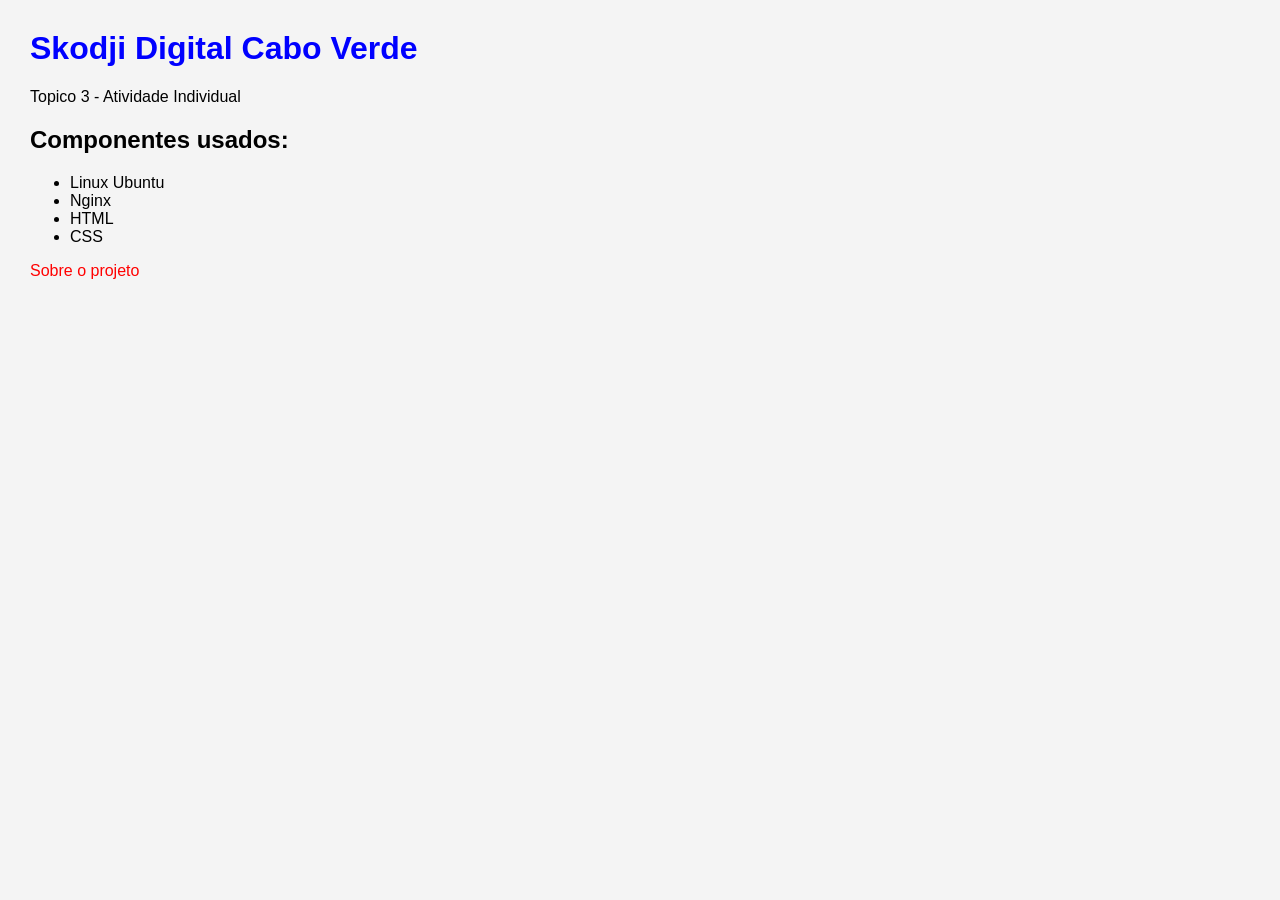
<file: topico-03/atividade-individual/site/index.html>
<!DOCTYPE html>
<html>
<head>
	<title>Skodji Digital</title>
	<link rel="stylesheet" href="style.css">
</head>
<body>
	<h1>Skodji Digital Cabo Verde</h1>
	<p>Topico 3 - Atividade Individual</p>
	<h2>Componentes usados: </h2>
	
	<ul>
		<li>Linux Ubuntu</li>
		<li>Nginx</li>
		<li>HTML</li>
		<li>CSS</li>

	</ul>

	<a href="sobre.html">Sobre o projeto</a>

	</body>
	</html>
</file>
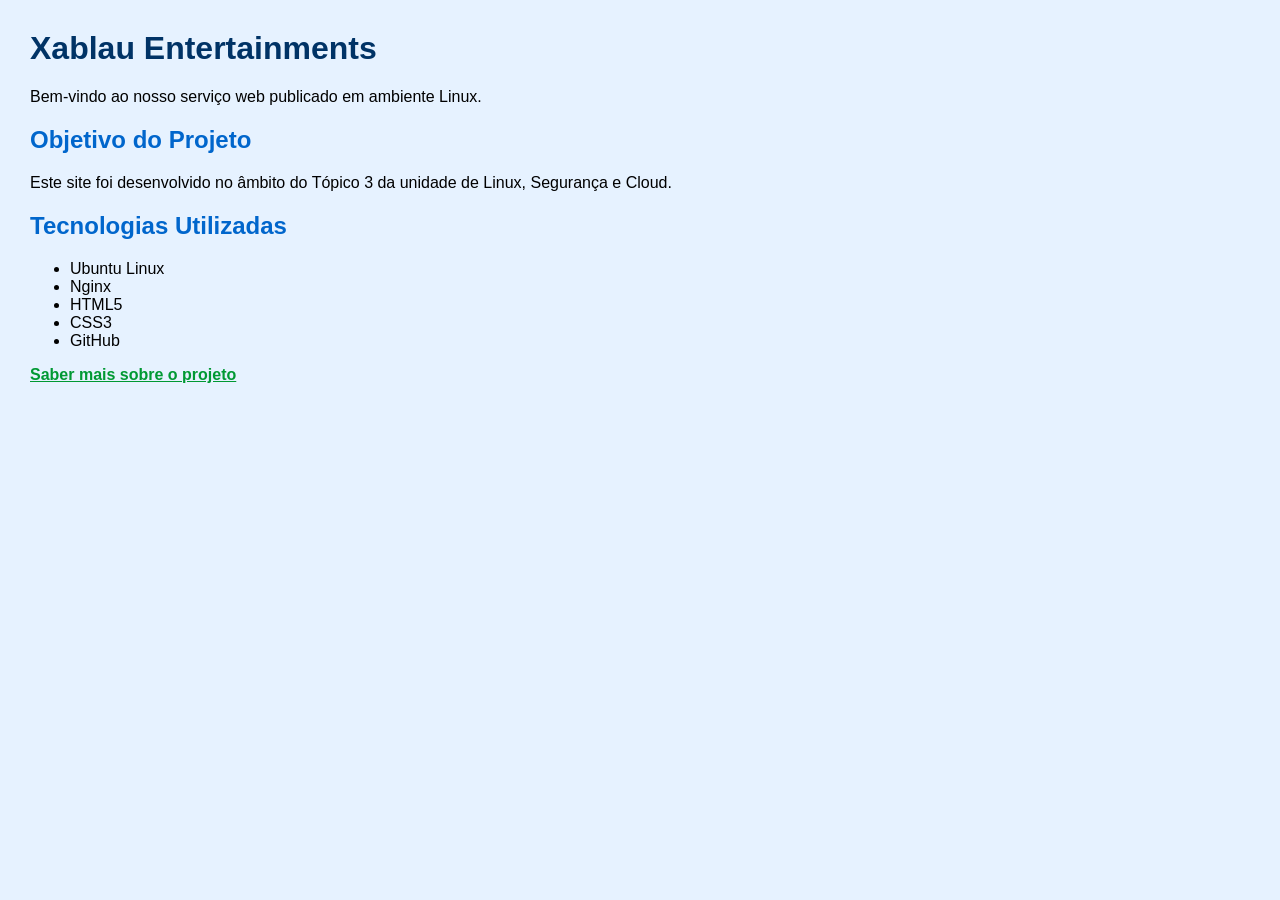
<file: linux-seguranca-cloud/topico-03/atividade-grupo/site/index.html>
<!DOCTYPE html>
<html>
<head>
    <title>Xablau Entertainments</title>
    <link rel="stylesheet" href="style.css">
</head>
<body>

<h1>Xablau Entertainments</h1>

<p>Bem-vindo ao nosso serviço web publicado em ambiente Linux.</p>

<h2>Objetivo do Projeto</h2>

<p>
Este site foi desenvolvido no âmbito do Tópico 3 da unidade de Linux,
Segurança e Cloud.
</p>

<h2>Tecnologias Utilizadas</h2>

<ul>
    <li>Ubuntu Linux</li>
    <li>Nginx</li>
    <li>HTML5</li>
    <li>CSS3</li>
    <li>GitHub</li>
</ul>

<a href="sobre.html">Saber mais sobre o projeto</a>

</body>
</html>
</file>
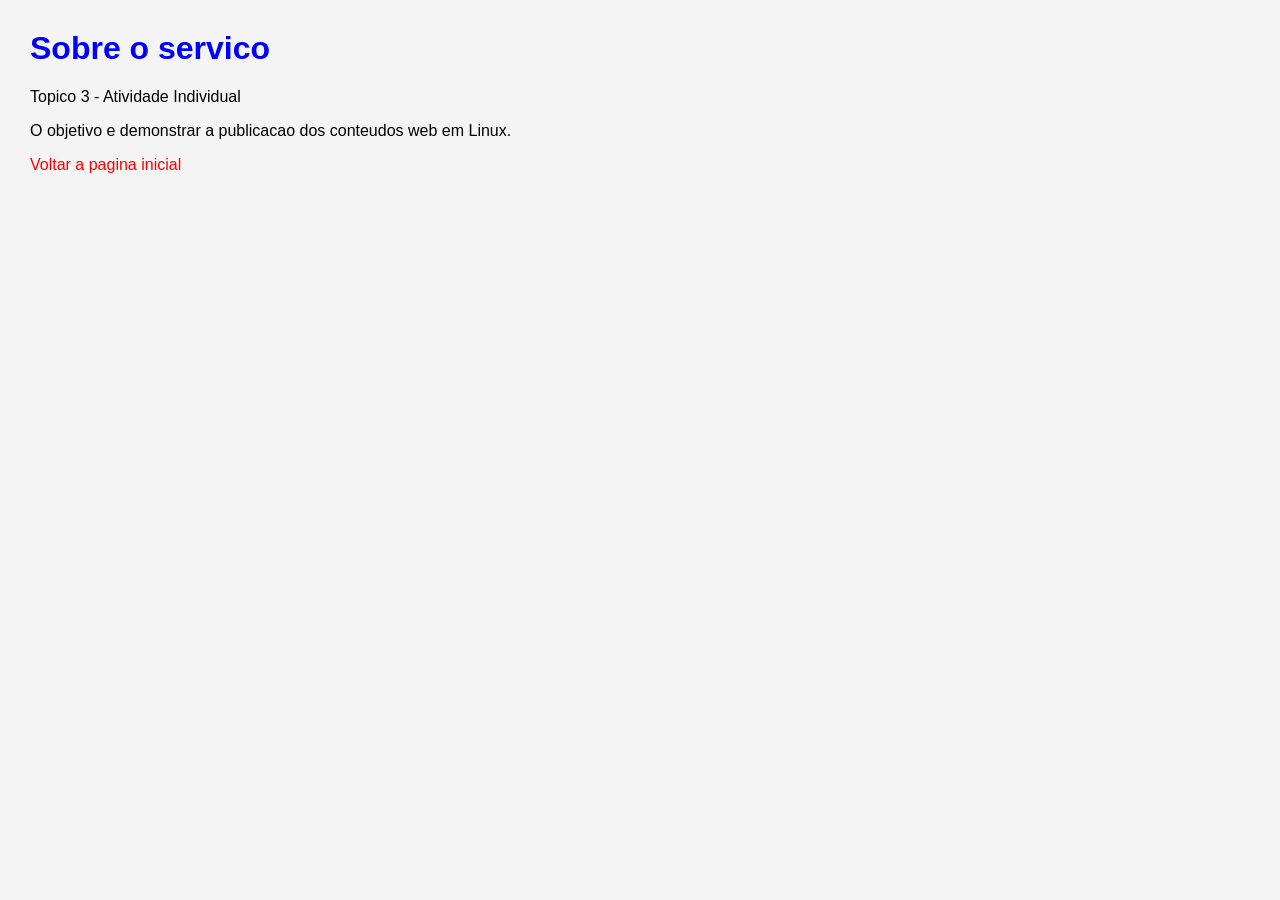
<file: topico-03/atividade-individual/site/sobre.html>
<!DOCTYPE html>
<html>
<head>
	<title>About</title>
	<link rel="stylesheet" href="style.css">

</head>
<body>

<h1>Sobre o servico</h1>

<p>Topico 3 - Atividade Individual</p>

<p>O objetivo e demonstrar a publicacao dos conteudos web em Linux.</p>

<a href="index.html">Voltar a pagina inicial</a>

</body>
</html>
</file>
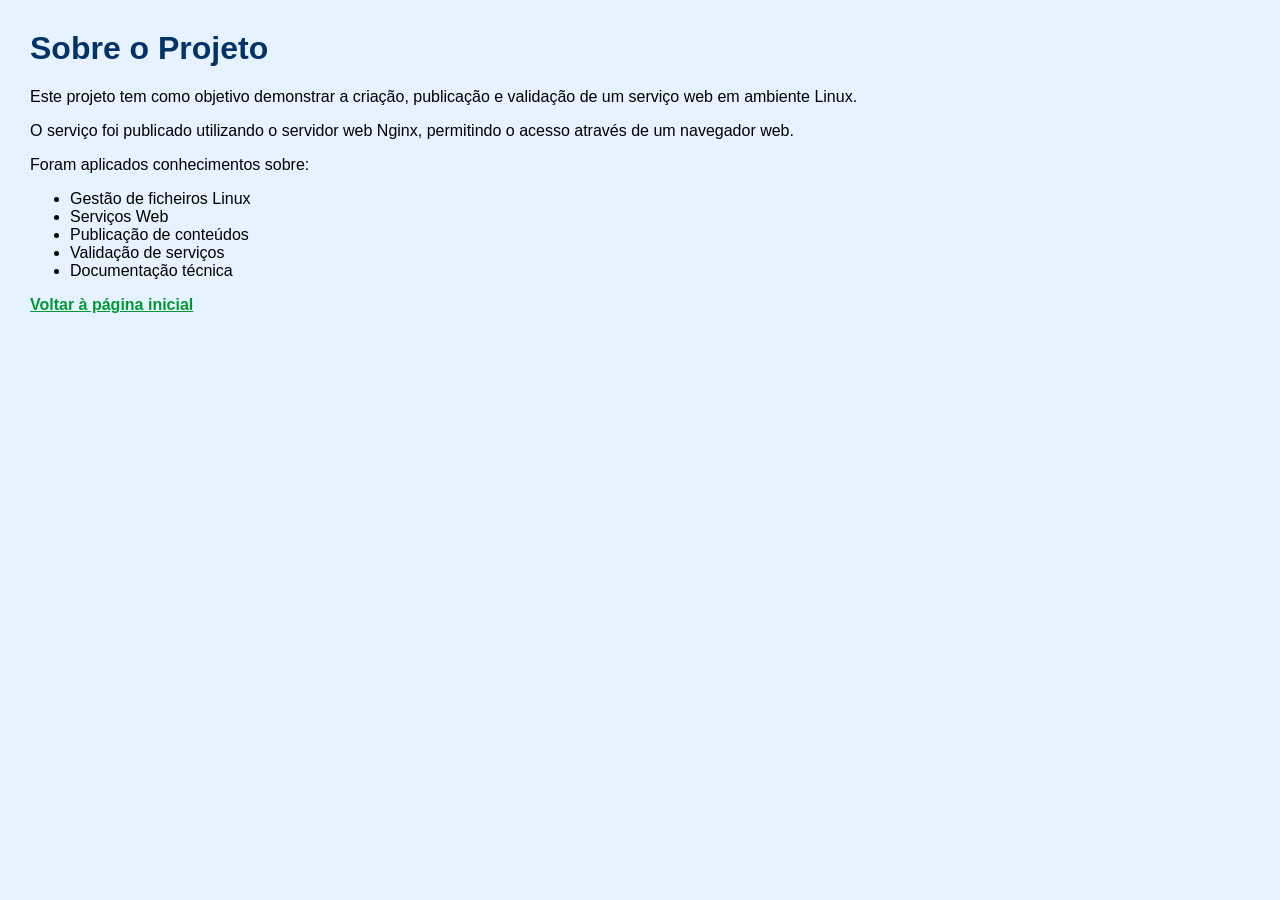
<file: linux-seguranca-cloud/topico-03/atividade-grupo/site/sobre.html>
<!DOCTYPE html>
<html>
<head>
    <title>Sobre o Projeto</title>
    <link rel="stylesheet" href="style.css">
</head>
<body>

<h1>Sobre o Projeto</h1>

<p>
Este projeto tem como objetivo demonstrar a criação,
publicação e validação de um serviço web em ambiente Linux.
</p>

<p>
O serviço foi publicado utilizando o servidor web Nginx,
permitindo o acesso através de um navegador web.
</p>

<p>
Foram aplicados conhecimentos sobre:
</p>

<ul>
    <li>Gestão de ficheiros Linux</li>
    <li>Serviços Web</li>
    <li>Publicação de conteúdos</li>
    <li>Validação de serviços</li>
    <li>Documentação técnica</li>
</ul>

<a href="index.html">Voltar à página inicial</a>

</body>
</html>
</file>
<file: topico-03/atividade-individual/site/style.css>
body {
	font-family: Arial, sans-serif;
	margin: 30px;
	background-color: #f4f4f4;

}

h1 {
	color: blue;

}

a {
	color: red;
	text-decoration: none;
}

a:hover {
	text-decoration: underline;
}
</file>
<file: linux-seguranca-cloud/topico-03/atividade-grupo/site/style.css>
body {
    font-family: Arial, sans-serif;
    background-color: #e6f2ff;
    margin: 30px;
}

h1 {
    color: #003366;
}

h2 {
    color: #0066cc;
}

a {
    color: #009933;
    font-weight: bold;
}
</file>
